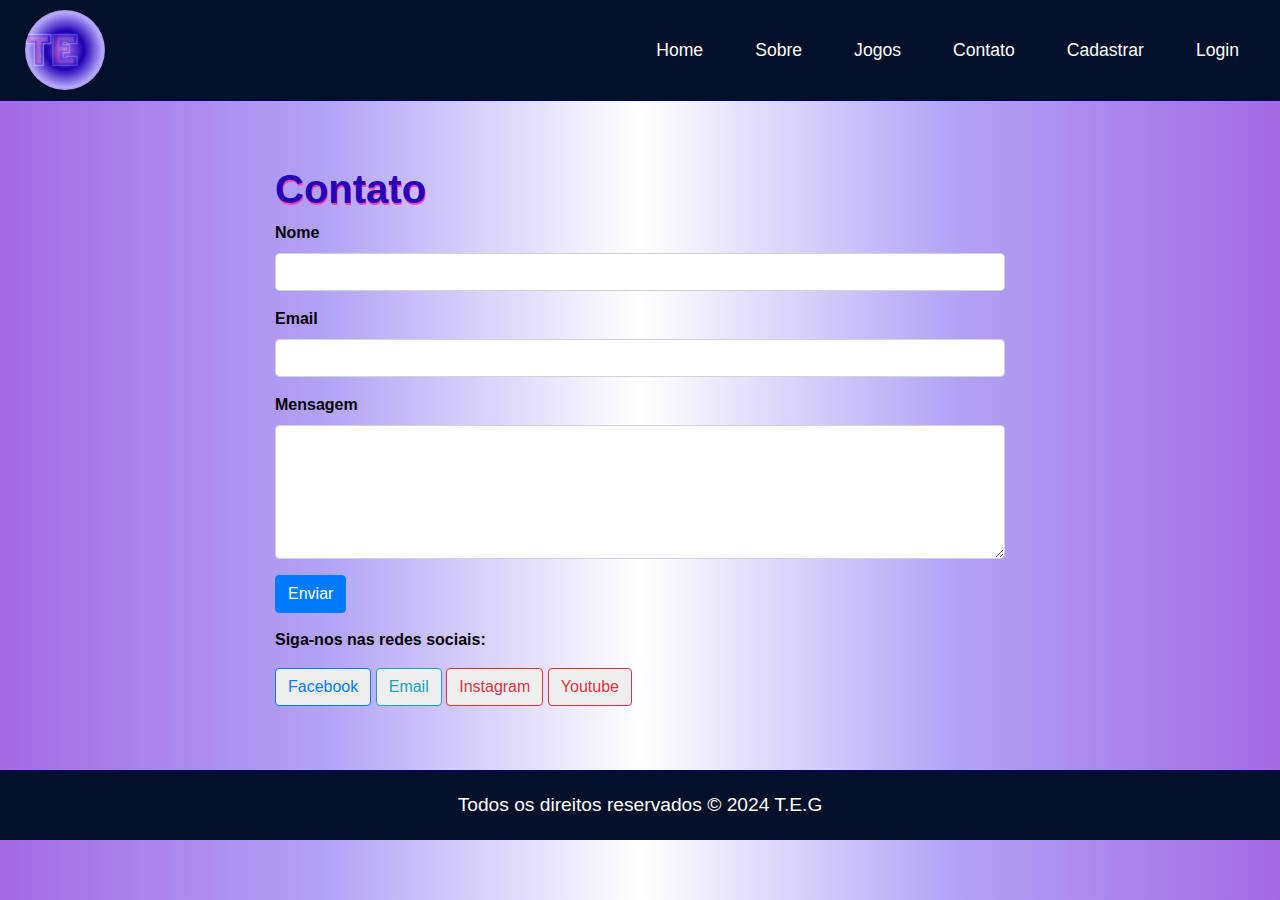
<file: pages/contatos.html>
<!DOCTYPE html>
<html lang="pt-BR">
    <head>
        <meta charset="UTF-8" />
        <meta name="viewport" content="width=, initial-scale=1.0" />
        <title>Contact</title>
        <link rel="stylesheet" href="../css/bootstrap-grid.min.css" />
        <link rel="stylesheet" href="../css/bootstrap.min.css" />
        <link rel="stylesheet" href="../css/base.css" />
        <link rel="stylesheet" href="../css/layout.css" />
        <link rel="stylesheet" href="../css/components.css" />
    </head>

    <body>
        <header class="layout-cabecalho">
            <div class="container-fluid">
                <img src="../img/Logo.gif" alt="Logo" width="80" />
                <nav class="navbar">
                    <ul class="nav-links">
                        <li><a href="../index.html">Home</a></li>
                        <li><a href="../pages/sobre.html">Sobre</a></li>
                        <li><a href="https://garticphone.com/pt">Jogos</a></li>
                        <li><a href="#">Contato</a></li>
                        <li><a href="../pages/cadastro.html">Cadastrar</a></li>
                        <li><a href="../pages/login.html">Login</a></li>
                    </ul>
                    <div class="mobile-menu-icon">
                        <span>&#9776;</span>
                    </div>
                </nav>
            </div>
        </header>

        <section class="layout-contatos">
            <div class="container">
                <div class="row justify-content-center">
                    <div class="col-md-8">
                        <h1>Contato</h1>
                        <form>
                            <div class="mb-3">
                                <label for="name" class="form-label"
                                    >Nome</label
                                >
                                <input
                                    type="text"
                                    class="form-control"
                                    id="name"
                                    required
                                />
                            </div>
                            <div class="mb-3">
                                <label for="email" class="form-label"
                                    >Email</label
                                >
                                <input
                                    type="email"
                                    class="form-control"
                                    id="email"
                                    required
                                />
                            </div>
                            <div class="mb-3">
                                <label for="message" class="form-label"
                                    >Mensagem</label
                                >
                                <textarea
                                    class="form-control"
                                    id="message"
                                    rows="5"
                                    required
                                ></textarea>
                            </div>
                            <button type="submit" class="btn btn-primary">
                                Enviar
                            </button>
                        </form>
                        <p>Siga-nos nas redes sociais:</p>
                        <a
                            href="https://www.facebook.com"
                            class="btn btn-outline-primary"
                            >Facebook</a
                        >
                        <a
                            href="https://www.gmail.com"
                            class="btn btn-outline-info"
                            >Email</a
                        >
                        <a
                            href="https://www.instagram.com"
                            class="btn btn-outline-danger"
                            >Instagram</a
                        >
                        <a
                            href="https://www.youtube.com"
                            class="btn btn-outline-danger"
                            >Youtube</a
                        >
                    </div>
                </div>
            </div>
        </section>

        <footer class="layout-rodape">
            <div class="rodape">
                <p>Todos os direitos reservados &copy; 2024 T.E.G</p>
            </div>
        </footer>
    </body>
</html>
</file>
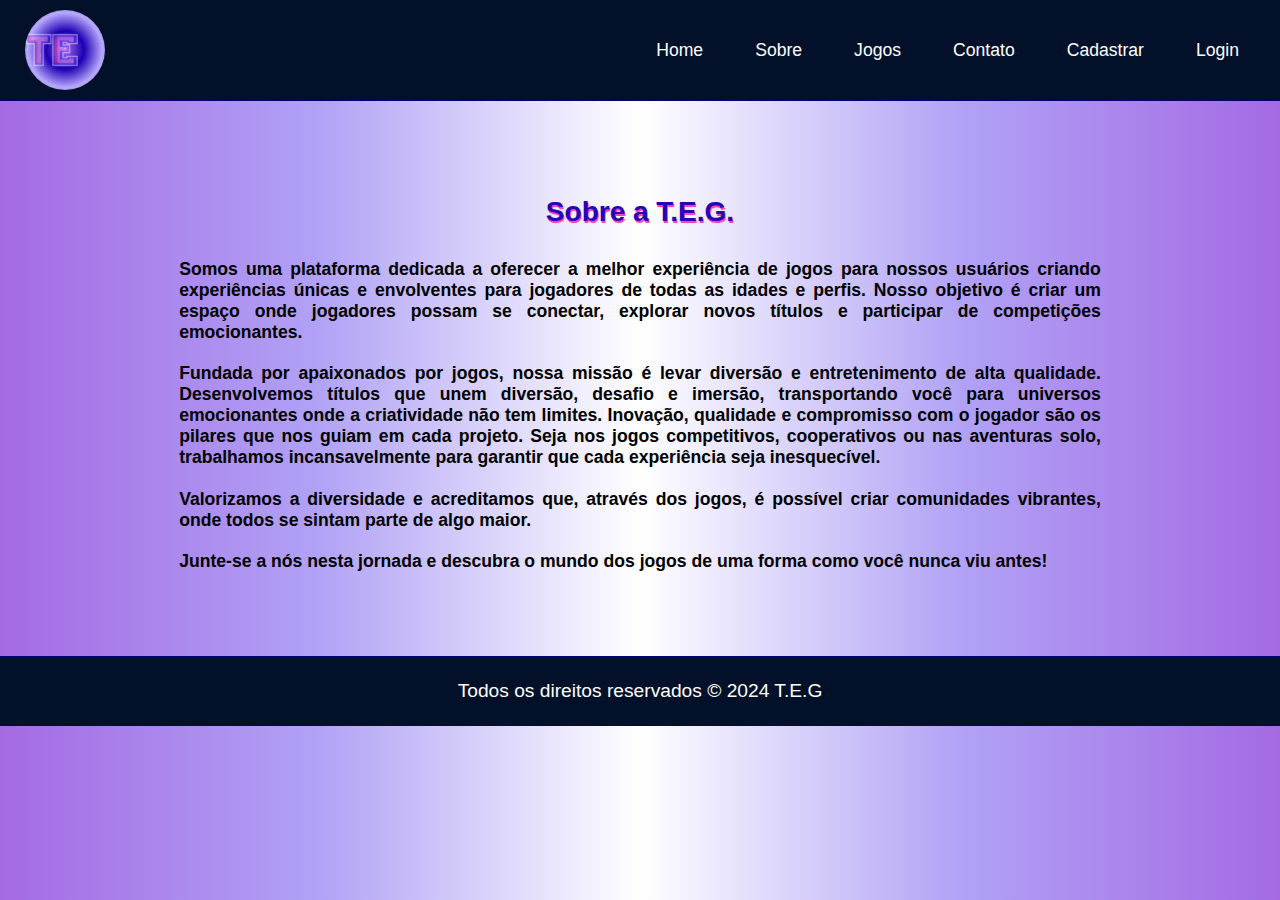
<file: pages/sobre.html>
<!DOCTYPE html>
<html lang="pt-BR">
    <head>
        <meta charset="UTF-8" />
        <meta name="viewport" content="width=device-width, initial-scale=1.0" />
        <title>Sobre</title>
        <link rel="stylesheet" href="../css/bootstrap-grid.min.css" />
        <link rel="stylesheet" href="../css/bootstrap.min.css" />
        <link rel="stylesheet" href="../css/base.css" />
        <link rel="stylesheet" href="../css/layout.css" />
        <link rel="stylesheet" href="../css/components.css" />
    </head>
    <body>
        <header class="layout-cabecalho">
            <div class="container-fluid">
                <img src="../img/Logo.gif" alt="Logo" width="80" />
                <nav class="navbar">
                    <ul class="nav-links">
                        <li><a href="../index.html">Home</a></li>
                        <li><a href="#">Sobre</a></li>
                        <li><a href="https://garticphone.com/pt">Jogos</a></li>
                        <li><a href="../pages/contatos.html">Contato</a></li>
                        <li><a href="../pages/cadastro.html">Cadastrar</a></li>
                        <li><a href="../pages/login.html">Login</a></li>
                    </ul>
                    <div class="mobile-menu-icon">
                        <span>&#9776;</span>
                    </div>
                </nav>
            </div>
        </header>

        <section id="quem-somos">
            <div class="quem-somos">
                <h2 class="quem-somos__titulo">Sobre a T.E.G.</h2>

                <h6 class="quem-somos__subtitulo">
                    Somos uma plataforma dedicada a oferecer a melhor
                    experiência de jogos para nossos usuários criando
                    experiências únicas e envolventes para jogadores de todas as
                    idades e perfis. Nosso objetivo é criar um espaço onde
                    jogadores possam se conectar, explorar novos títulos e
                    participar de competições emocionantes.
                </h6>
                <h6 class="quem-somos__subtitulo">
                    Fundada por apaixonados por jogos, nossa missão é levar
                    diversão e entretenimento de alta qualidade. Desenvolvemos
                    títulos que unem diversão, desafio e imersão, transportando
                    você para universos emocionantes onde a criatividade não tem
                    limites. Inovação, qualidade e compromisso com o jogador são
                    os pilares que nos guiam em cada projeto. Seja nos jogos
                    competitivos, cooperativos ou nas aventuras solo,
                    trabalhamos incansavelmente para garantir que cada
                    experiência seja inesquecível.
                </h6>
                <h6 class="quem-somos__subtitulo">
                    Valorizamos a diversidade e acreditamos que, através dos
                    jogos, é possível criar comunidades vibrantes, onde todos se
                    sintam parte de algo maior.
                </h6>
                <h6 class="quem-somos__subtitulo">
                    Junte-se a nós nesta jornada e descubra o mundo dos jogos de
                    uma forma como você nunca viu antes!
                </h6>
            </div>
        </section>
        <footer class="layout-rodape">
            <div class="rodape">
                <p>Todos os direitos reservados &copy; 2024 T.E.G</p>
            </div>
        </footer>
    </body>
    <script src="../js/hamburguer.js"></script>
</html>
</file>
<file: css/base.css>
/* Estilos gerais */
* {
    margin: 0;
    padding: 0;
    box-sizing: border-box;
}

body {
    font-family: Arial, sans-serif;
    background-image: linear-gradient(
        to right,
        #a46ae3,
        #b1a2f6,
        #fff,
        #b1a2f6,
        #a46ae3
    );
}
</file>
<file: css/layout.css>
/*Barra de Navegação*/

.layout-cabecalho > .container-fluid{
    display: flex;
    justify-content: space-between;
    align-items: center;
    background-color: #021129; 
    border-bottom: 1px solid navy;
    }

.container-fluid > img{
    margin: 10px;
    width: 80px;
    border-radius: 90%;
}

.layout-login, .layout-cadastro {
    position: relative;
    box-sizing: border-box;
}

/* Carrossel */

.layout-slider {
    height: 650px;
}

.layout-slider > h1 {
    font-size: 2.5rem;
    font-weight: bold;
    color: #2304b6;
    text-align: center;
    padding: 20px 20%;
    text-shadow: 1px 2px rgb(255, 64, 182);
}

@media (max-width: 992px) {
    .layout-slider > h1 {
        font-size: 1.75rem;
    }
    .layout-slider{
        height: 500px;
    }
}

/* Menu Hamburguer */

.navbar {
    display: flex;
    justify-content: space-between;
    align-items: center;
}

.nav-links {
    list-style: none;
    display: flex;
}

.nav-links > li {
    padding: 5px 10px;
    margin-top: 1rem;
    margin-left: 2rem;
}

.nav-links > li > a {
    text-decoration: none;
    color: #fff;
    font-size: 1.1rem;
}

.nav-links > li > a:hover {
    color: #b1a2f6;
}

/* Navegacao index */

.navindex {
    margin-left: -25%;
    display: flex;
    justify-content: space-between;
    align-items: center;
}

.navindex-items {
    list-style: none;
    display: flex;
}

.navindex-items > li {
    margin-top: 1rem;
    margin-left: 2rem;
}

.navindex-items > li > a {
    text-decoration: none;
    color: #b1a2f6;
    font-size: 1.1rem;
}

.navindex-items > li > a:hover {
    color: #fff;
}

/* Galeria */

.galeria {
    padding-bottom: 50px;
}

/* Ícone do menu mobile */

.mobile-menu-icon {
    display: none;
    font-size: 2rem;
    color: #fff;
    cursor: pointer;
}

/* Quem somos */

#quem-somos{
    padding: 5%;
}

/* Contatos */

.layout-contatos {
    padding: 5% 0;
}

/* Responsividade */

@media (max-width: 992px) {
    .nav-links {
        z-index: 1;
        display: none;
        border: 1px solid navy;
        flex-direction: column;
        position: absolute;
        top: 80px;
        right: -15px;
        background-color: #2304b6;
        width: 10rem;
        text-align: center;
    }

    .nav-links.active {
        display: flex;
    }

    .nav-links li {
        margin: 1rem 0;
    }

    .mobile-menu-icon {
        display: block;
    }
}
</file>
<file: css/components.css>
/* Título  e Subtítulo */

.principal__titulo {
    font-size: 2.25em;
    font-weight: bold;
    margin: 30px 0;
    color: #2304b6;
    text-transform: uppercase;
    text-align: center;
    text-shadow: 1px 2px rgb(255, 64, 182);
}

.principal__subtitulo {
    font-size: 1.5em;
    font-weight: bold;
    color: black;
    text-align: center;
}

/* Carrossel */

.carousel {
    margin: 0 auto;
    max-width: 850px;
}

.carousel > a {
    bottom: 15%;
}

.item {
    width: 100%;
}

@media (max-width: 600px) {
    .carousel {
        width: 100%;
        margin: 0;
    }
}

/* Biblioteca */

.item-bbl {
    height: 30%;
    width: 30%;
    margin: 1% 1.25%;
    border: 1px solid #ccc;
    border-radius: 5px;
    background-color: white;
    box-shadow: 5px 5px rgba(0, 0, 0, 0.1);
}
@media (max-width: 600px) {
    .item-bbl {
        width: 45%;
        margin: 1% 2%;
    }
}

/*quem-somos*/

.quem-somos__titulo {
    font-size: 1.75em;
    font-weight: bold;
    margin: 30px 0;
    color: #2304b6;
    text-align: center;
    text-shadow: 1px 2px rgb(255, 64, 182);
    }

.quem-somos__subtitulo {
    font-size: 1.1em;
    font-weight: bold;
    margin: 20px 10%;
    color: black;
    text-align: justify;
}

/*Jogos*/

/*Contato*/

/*Cadastro*/

.col-md-8 > h1 {
    color: #2304b6;
    text-shadow: 1px 2px rgb(255, 64, 182);
    font-weight: bold;
}

.form-label {
    color: black;
    font-weight: bold;
}

.col-md-8 > p {
    margin-top: 15px;
    color: black;
    font-weight: bold;
}

.col-md-8 > a {
    background-color: #eee;
}

/*Login*/

.cabecalho__login {
    display: inline;
    padding-left: 80%;
}

.login{
    display: flex;
    flex-direction: column;
    align-items: center;
    justify-content: center;
    position: relative;
    color: #a46ae3;
    border: 3px solid #ddd;
    background-color: #021129;
    min-width: 300px;
    width: 35%;
    margin: 10% auto;
}

.cadastro{
    display: flex;
    flex-direction: column;
    align-items: center;
    justify-content: center;
    position: relative;
    color: #a46ae3;
    border: 3px solid #ddd;
    background-color: #021129;
    min-width: 300px;
    width: 35%;
    margin: 5% auto;
}

.form {
    display: flex;
    flex-direction: column;
    align-items: center;
}

.login__cabecalho, .cadastro__cabecalho {
    padding: 20px 0;
}

.login__rodape, .cadastro__rodape{
    display: flex;
    flex-direction: column;
    align-items: center;
    gap: 10px;
    padding-top: 20px;
}

.botao{
    text-decoration: none;
    cursor: pointer;
    text-align: center;
    border-radius: 10px;
    width: 12.5em;
    height: 2.5em;
    transition: 0.5s;
}

.botao:hover{
    background-color: #119fd5;
}

.botao--cadastro, .botao--login{
    text-decoration: none;
    cursor: pointer;
    font-size: 0.9rem;
    transition: 0.3s ease;
    padding-bottom: 10px;
}

.botao--cadastro:hover{
    color: #001be5;
}

.dados{
    padding: 10px;
    margin: 5px;
    outline: none;
    border: none;
    width: 100%;
}

.dados--data{
    position: relative;
}

/*rodapé*/

.rodape {
    display: flex;
    justify-content: center;
    background-color: #021129;
    border-top: 1px solid navy;
    color: white;
    align-items: center;
    text-align: center;
    font-size: 1.2rem;
    padding: 20px;
}

.rodape > p {
    margin: auto;
}
</file>
